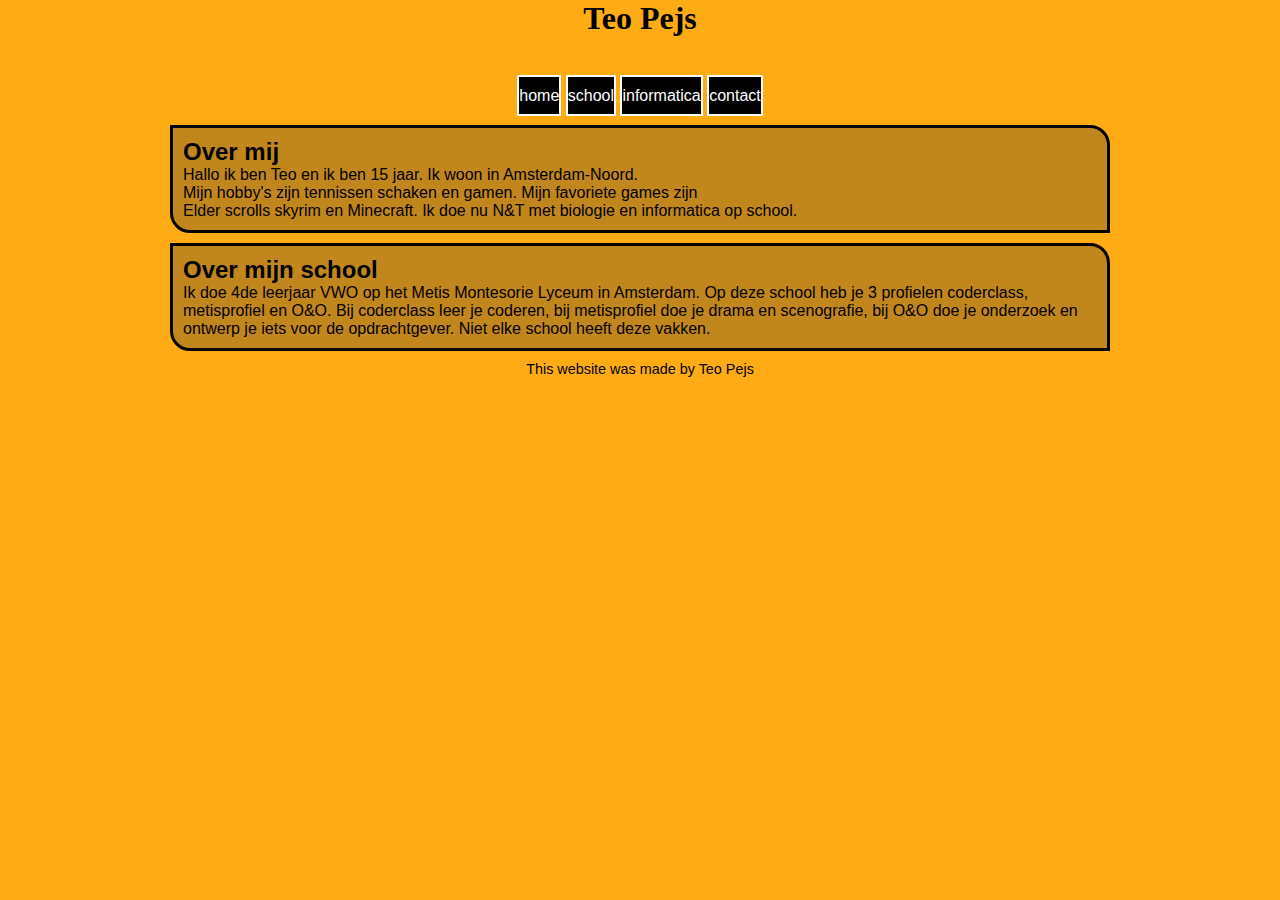
<file: index.html>
<!DOCTYPE html>
<html lang="nl" dir="ltr">
  <head>
    <meta charset="utf-8">
    <link rel="stylesheet" href="index.css">
    <title>hoofdpagina</title>
  </head>
  <body>
    <div id="wrapper">
      <header>
        <h1>Teo Pejs</h1>
      </header>
      <nav>
        <ul>
          <li><a href="index.html">home</a></li>
          <li><a href="school.html">school</a></li>
          <li><a href="informatica.html">informatica</a></li>
          <li><a href="contact.html">contact</a></li>
        </ul>
      </nav>
      <section>
        <article>
          <h2>Over mij</h2>
          <p>Hallo ik ben Teo en ik ben 15 jaar. Ik woon in Amsterdam-Noord. <br> Mijn hobby's zijn tennissen schaken en gamen. Mijn favoriete games zijn <br> Elder scrolls skyrim en Minecraft. Ik doe nu N&T met biologie en informatica op school.</p>
        </article>
        <article>
          <h2>Over mijn school</h2>
          <p>Ik doe 4de leerjaar VWO op het Metis Montesorie Lyceum in Amsterdam. Op deze school heb je 3 profielen coderclass, metisprofiel en O&O. Bij coderclass leer je coderen, bij metisprofiel doe je drama en scenografie, bij O&O doe je onderzoek en ontwerp je iets voor de opdrachtgever. Niet elke school heeft deze vakken.</p>
        </article>
      </section>
      <footer>
        <h3>This website was made by Teo Pejs</h3>
      </footer>
    </div>
  </body>
</html>
</file>
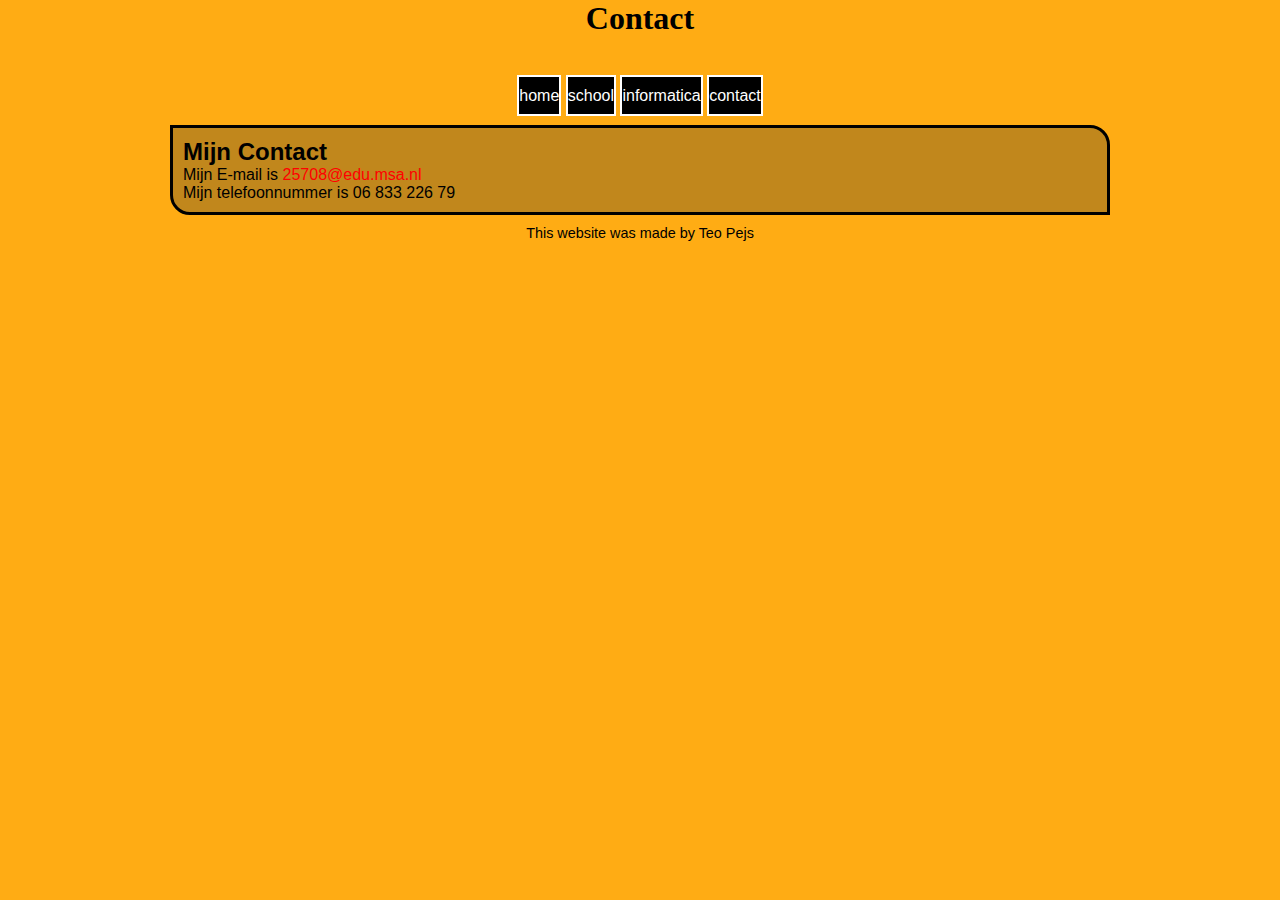
<file: contact.html>
<!DOCTYPE html>
<html lang="nl" dir="ltr">
  <head>
    <meta charset="utf-8">
    <link rel="stylesheet" href="index.css">
    <title>Contact</title>
  </head>
  <body>
    <div id="wrapper">
      <header>
        <h1>Contact</h1>
      </header>
      <nav>
        <ul>
          <li><a href="index.html">home</a></li>
          <li><a href="school.html">school</a></li>
          <li><a href="informatica.html">informatica</a></li>
          <li><a href="contact.html">contact</a></li>
        </ul>
      </nav>
      <section>
        <article>
          <h2>Mijn Contact</h2>
          <p>Mijn E-mail is <a href="mailto:25708@edu.msa.nl">25708@edu.msa.nl</a><br>Mijn telefoonnummer is 06 833 226 79</p>
        </article>
      </section>
      <footer>
        <h3>This website was made by Teo Pejs</h3>
      </footer>
    </div>
  </body>
</html>
</file>
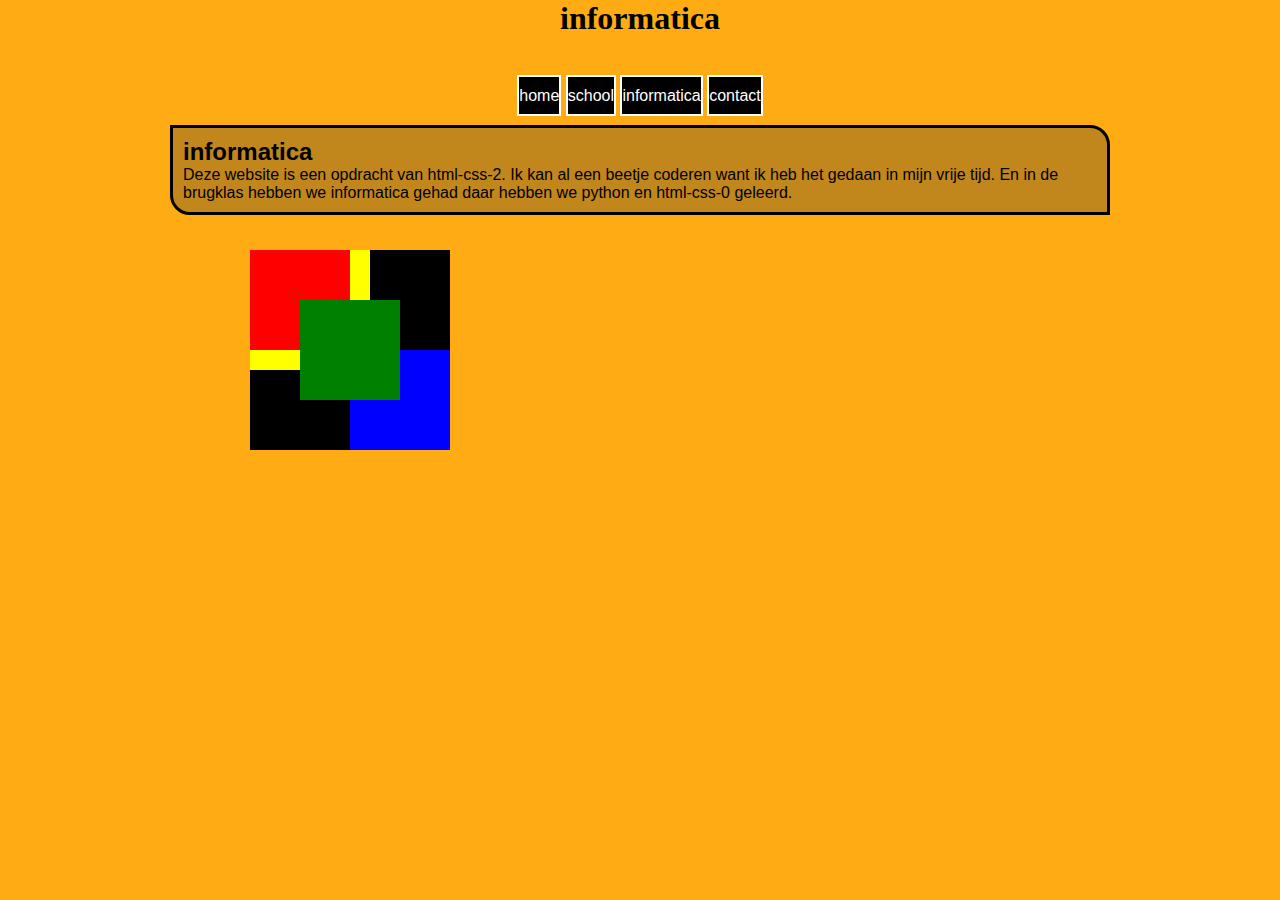
<file: informatica.html>
<!DOCTYPE html>
<html lang="nl" dir="ltr">
  <head>
    <meta charset="utf-8">
    <link rel="stylesheet" href="informatica.css">
    <title>informatica</title>
  </head>
  <body>
    <header>
      <h1>informatica</h1>
    </header>
      <div id="wrapper">
        <nav>
          <ul>
            <li><a href="index.html">home</a></li>
            <li><a href="school.html">school</a></li>
            <li><a href="informatica.html">informatica</a></li>
            <li><a href="contact.html">contact</a></li>
          </ul>
        </nav>
        <section>
          <article>
            <h2>informatica</h2>
            <p>Deze website is een opdracht van html-css-2. Ik kan al een beetje coderen want ik heb het gedaan in mijn vrije tijd. En in de brugklas hebben we informatica gehad daar hebben we python en html-css-0 geleerd.</p>
          </article>
        </section>
        <div id="een"></div>
        <div id="twee"></div>
        <div id="drie"></div>
        <div id="vier"></div>
        <div id="vijf"></div>
      </div>
  </body>
</html>
</file>
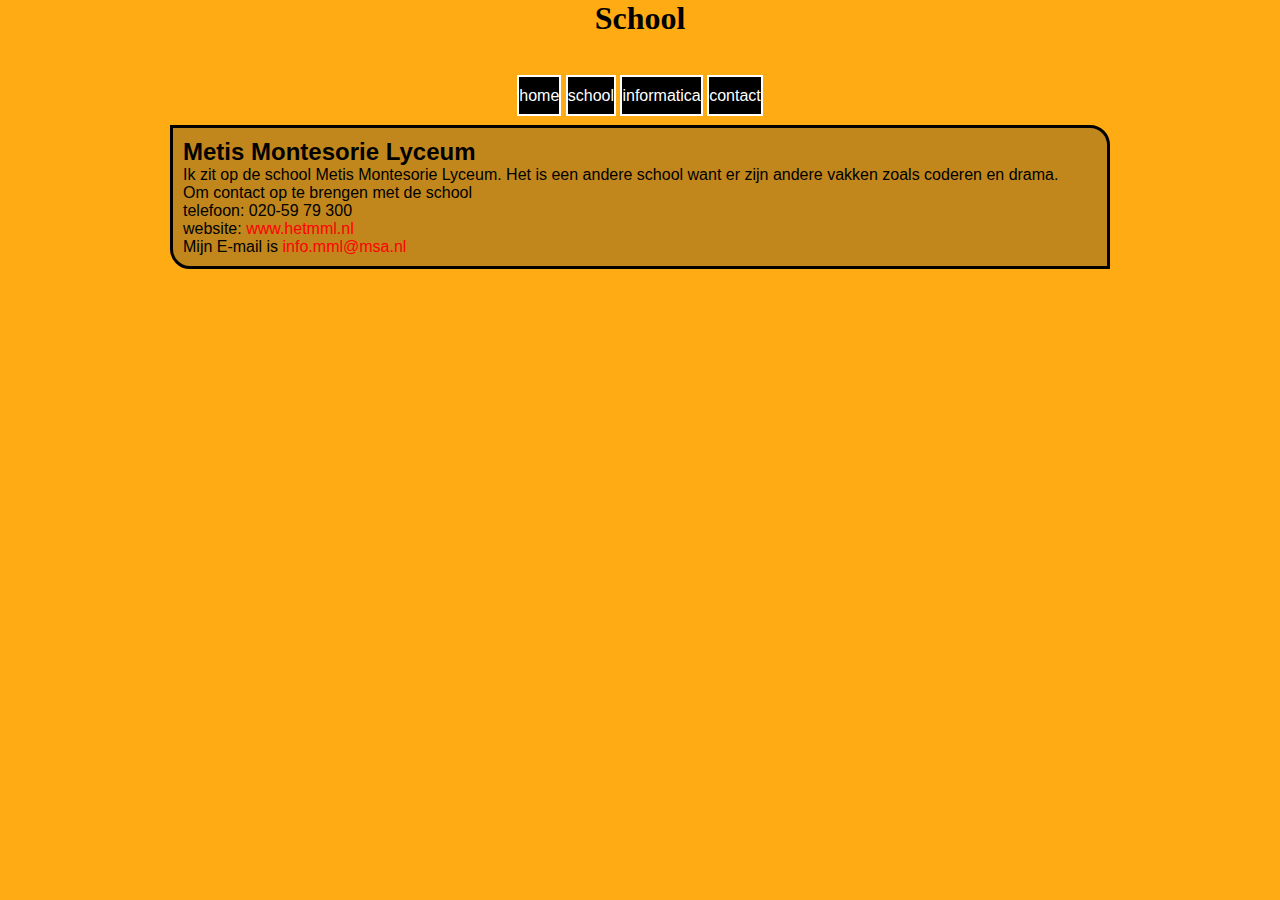
<file: school.html>
<!DOCTYPE html>
<html lang="nl" dir="ltr">
  <head>
    <meta charset="utf-8">
    <link rel="stylesheet" href="index.css">
    <title>school</title>
  </head>
  <body>
    <div id="wrapper">
      <header>
        <h1>School</h1>
      </header>
      <nav>
        <ul>
          <li><a href="index.html">home</a></li>
          <li><a href="school.html">school</a></li>
          <li><a href="informatica.html">informatica</a></li>
          <li><a href="contact.html">contact</a></li>
        </ul>
      </nav>
      <section>
        <article>
          <h2>Metis Montesorie Lyceum</h2>
          <p>Ik zit op de school Metis Montesorie Lyceum. Het is een andere school want er zijn andere vakken zoals coderen en drama.</p>
          <p>Om contact op te brengen met de school <br> telefoon: 020-59 79 300 <br> website: <a href="https://www.hetmml.nl/">www.hetmml.nl</a><br>Mijn E-mail is <a href="mailto:info.mml@msa.nl">info.mml@msa.nl</a></p>
        </article>
      </section>
      <iframe src="https://www.google.com/maps/embed?pb=!1m18!1m12!1m3!1d1274.3726438842457!2d4.918233781458104!3d52.36205903896716!2m3!1f0!2f0!3f0!3m2!1i1024!2i768!4f13.1!3m3!1m2!1s0x47c609711f21356f%3A0x4698c2612bcb276b!2sMetis%20Montessori%20Lyceum!5e0!3m2!1sen!2snl!4v1666701388496!5m2!1sen!2snl" width="500" height="400" style="border:0;" allowfullscreen="" loading="lazy" referrerpolicy="no-referrer-when-downgrade"></iframe>
    </div>
  </body>
</html>
</file>
<file: index.css>
body{
  background-color: rgb(255,172,20);
  font-family: Verdana, Arial, Helvetica, sans-serif;
}
*{
  margin:0px;
  padding:0px;
}
#wrapper {
 margin: 0 auto 0 auto;
 width: 960px;
}
header{
  text-align: center;
}
h1{
  font-family: Georgia, "Times New Roman", Times, serif;
}
section article {
  border: 3px solid black;
  border-radius: 0px 20px 0px 20px;
  margin: 10px 10px 10px 10px;
  padding: 10px;
  background: rgba(50, 50, 50, 0.3);
}
section{
  margin-top: 70px;
}
footer h3 {
  text-align: center;
  font-weight: normal;
  font-size: 90%;
}
ul {
  list-style: none;
  padding: 10px;
  padding-top: 5px;
  width: 100px;
  display: inline;
}
ul li {
  margin-right: 0px;
  background: black;
  border: solid 2px white;
  padding-top: 10px;
  padding-bottom: 10px;
  width: 100px;
  display: inline;
}
ul li a {
  text-decoration: none;
  color: white;
  padding-top: 18px;
  padding-bottom: 18px;
  text-align: center;
}
nav {
  float: top;
  width: 100%;
  position: relative;
  top: 50px;
  text-align: center;
}
ul li a:hover{
    color: black;
}
ul li:hover{
  border-color: black;
  background: white;
  transition: all 1s;
}
p a{
  text-decoration: none;
  color: red;
}
</file>
<file: informatica.css>
body{
  background-color: rgb(255,172,20);
  font-family: Verdana, Arial, Helvetica, sans-serif;
}
*{
  margin:0px;
  padding:0px;
}
#wrapper {
 margin: 0 auto 0 auto;
 width: 960px;
}
header{
  text-align: center;
}
h1{
  font-family: Georgia, "Times New Roman", Times, serif;
}
section article {
  border: 3px solid black;
  border-radius: 0px 20px 0px 20px;
  margin: 10px 10px 10px 10px;
  padding: 10px;
  background: rgba(50, 50, 50, 0.3);
}
section{
  margin-top: 70px;
}
footer h3 {
  text-align: center;
  font-weight: normal;
  font-size: 90%;
}
ul {
  list-style: none;
  padding: 10px;
  padding-top: 5px;
  width: 100px;
  display: inline;
}
ul li {
  margin-right: 0px;
  background: black;
  border: solid 2px white;
  padding-top: 10px;
  padding-bottom: 10px;
  width: 100px;
  display: inline;
}
ul li a {
  text-decoration: none;
  color: white;
  padding-top: 18px;
  padding-bottom: 18px;
  text-align: center;
}
nav {
  float: top;
  width: 100%;
  position: relative;
  top: 50px;
  text-align: center;
}
ul li a:hover{
    color: black;
}
ul li:hover{
  border-color: black;
  background: white;
  transition: all 1s;
}
#een {
  position: absolute;
  top:250px;
  left:250px;
  background: black;
  width: 200px;
  height: 200px;
  z-index: 1;
}
#twee{
  position: absolute;
  top:350px;
  left:350px;
  background-color: blue;
  z-index: 2;
  width: 100px;
  height: 100px;
}
#drie{
  position: absolute;
  top:250px;
  left:250px;
  background-color: red;
  z-index: 3;
  width: 100px;
  height: 100px;
}
#vier{
  position: absolute;
  top: 250px;
  left: 250px;
  background-color: yellow;
  z-index: 1;
  width: 120px;
  height: 120px;
}
#vijf{
  position: absolute;
  top:300px;
  left:300px;
  background-color: green;
  z-index: 5;
  width: 100px;
  height: 100px;
}
</file>
